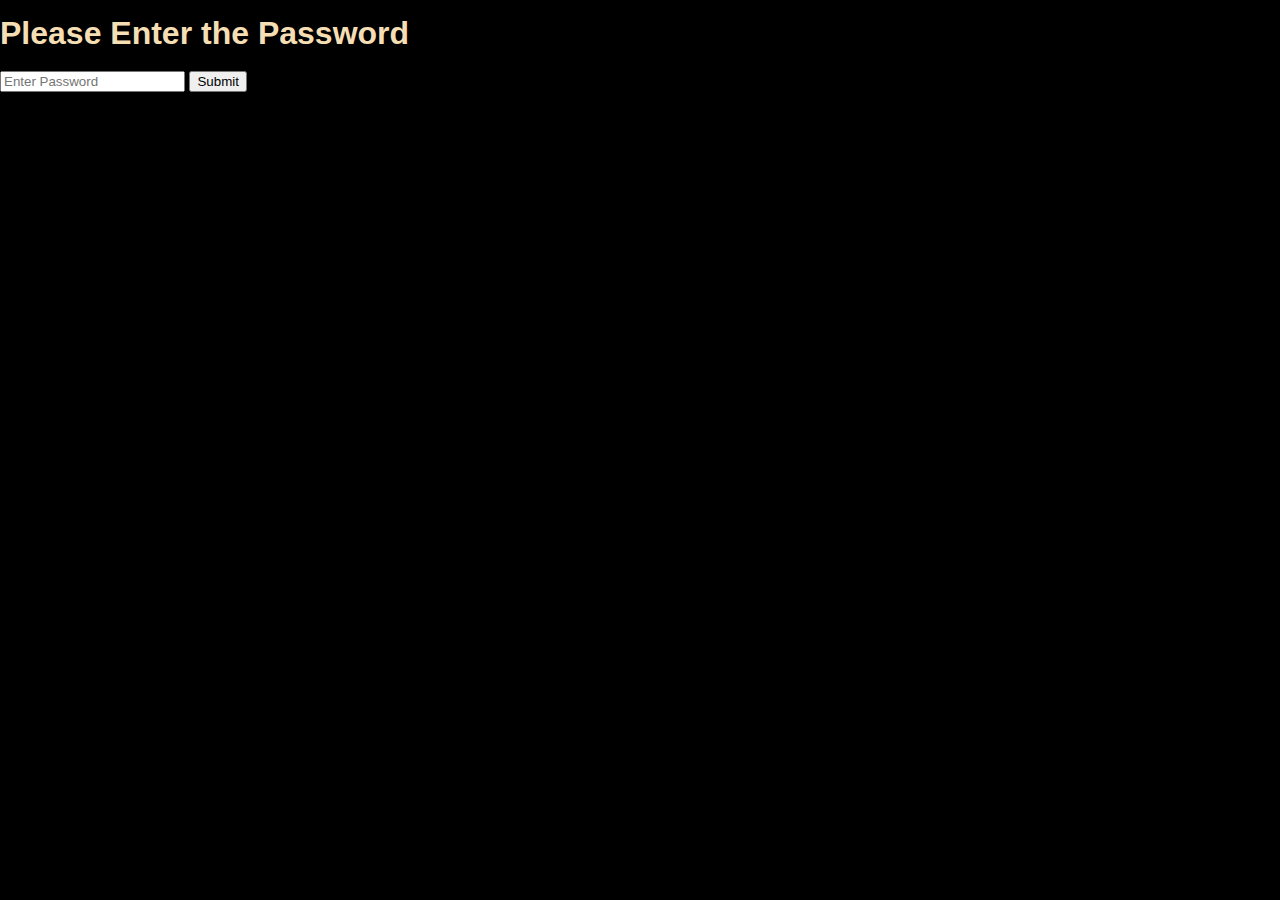
<file: login.html>
<!DOCTYPE html>
<html lang="en">
<head>
  <meta charset="UTF-8">
  <meta name="viewport" content="width=device-width, initial-scale=1.0">
  <link rel="stylesheet" href="CSS/style.css" />
  <title>Password Protected Page</title>
</head>
<body>
  <h1>Please Enter the Password</h1>

  <!-- Password Form -->
  <form id="loginForm">
    <input type="password" id="password" placeholder="Enter Password" required>
    <button type="submit">Submit</button>
  </form>

  <div id="errorMessage" style="color: red; display: none;">Incorrect Password!</div>

  <div id="content" style="display: none;">
    <h2>Download Files</h2>
    <ul>
      <li><a href="files/file1.pdf" download>Download File 1</a></li>
      <li><a href="files/file2.pdf" download>Download File 2</a></li>
      <li><a href="files/file3.pdf" download>Download File 3</a></li>
    </ul>
  </div>

  <script src="script.js"></script>
</body>
</html>
</file>
<file: CSS/style.css>
body{
    background-color: black;
    color: wheat;
    font-family: Arial, Helvetica, sans-serif;
    font-size: 16px;
    line-height: 1.6em;
    margin: 0;
}
.container{
    width: 80%;
    margin: auto;
    overflow: hidden;
}
#main-header{
    background-image: url('../images/showcase.webp');
    background-position: left;
    background-repeat: no-repeat;
    background-size: cover;
    background-color: black;
    color: wheat;
}
#navbar{
    background-color: black;
    color: wheat;
    position: sticky;
    top: 0;
}
#navbar ul{
    padding-top: 0;
    list-style: none;
}
#navbar li{
    display: inline;
    padding-right: 10px;
}
#navbar a{
    color: wheat;
    text-decoration: none;
    text-align: center;
    font-size: 18px;
    padding-right: 15px;
  
}
#icons{
    text-align: center;
    position: absolute;
    right: 10px;
    width: 30%;
    min-height: 30px;
    padding: 15px;
    padding-left: 15px;
    box-sizing: border-box;
}
#showcase{
    background-image: url('../images/showcase.webp');
    background-position: center right;
    background-repeat: no-repeat;
    background-size: cover;
    min-height: 300px;
    margin-bottom: 30px;
    text-align: center;
}
#showcase h1{
    color: wheat;
    font-size: 50px;
    line-height: 1.6em;
    padding-top: 30px;
}
#main{
    float: left;
    width: 70%;
    padding: 0 30px;
    box-sizing: border-box;
}
#main h1{
    text-align: center;
}
#sidebar{
    float: right;
    width: 30%;
    background: burlywood;
    background-image: url('../images/showcase.webp');
    background-size: cover;
    color: wheat;
    padding: 15px;
    border-radius: 10px;
    box-sizing: border-box;
    text-align: center;
}
#main-footer{
    background: black;
    color: wheat;
    text-align: center;
    padding: 10px;
    margin: 10px;
}
@media (max-width: 600px) {
    #main-header h1{
        width: 100%;
        float: none;
        text-align: center;
    }
    #navbar{
        width: 100%;
        float: none;
        text-align: center;
    }
    #icons{
        width: 100%;
        float: none;
        display: block;
        position: relative;
        text-align: center;
        padding-left: 45px;
    }
    #main{
        width: 100%;
        float: none;
        text-align: center;
    }
    #main h1{
        text-align: center;
    }
    #sidebar{
        width: 100%;
        float: none;
    }
}
</file>
